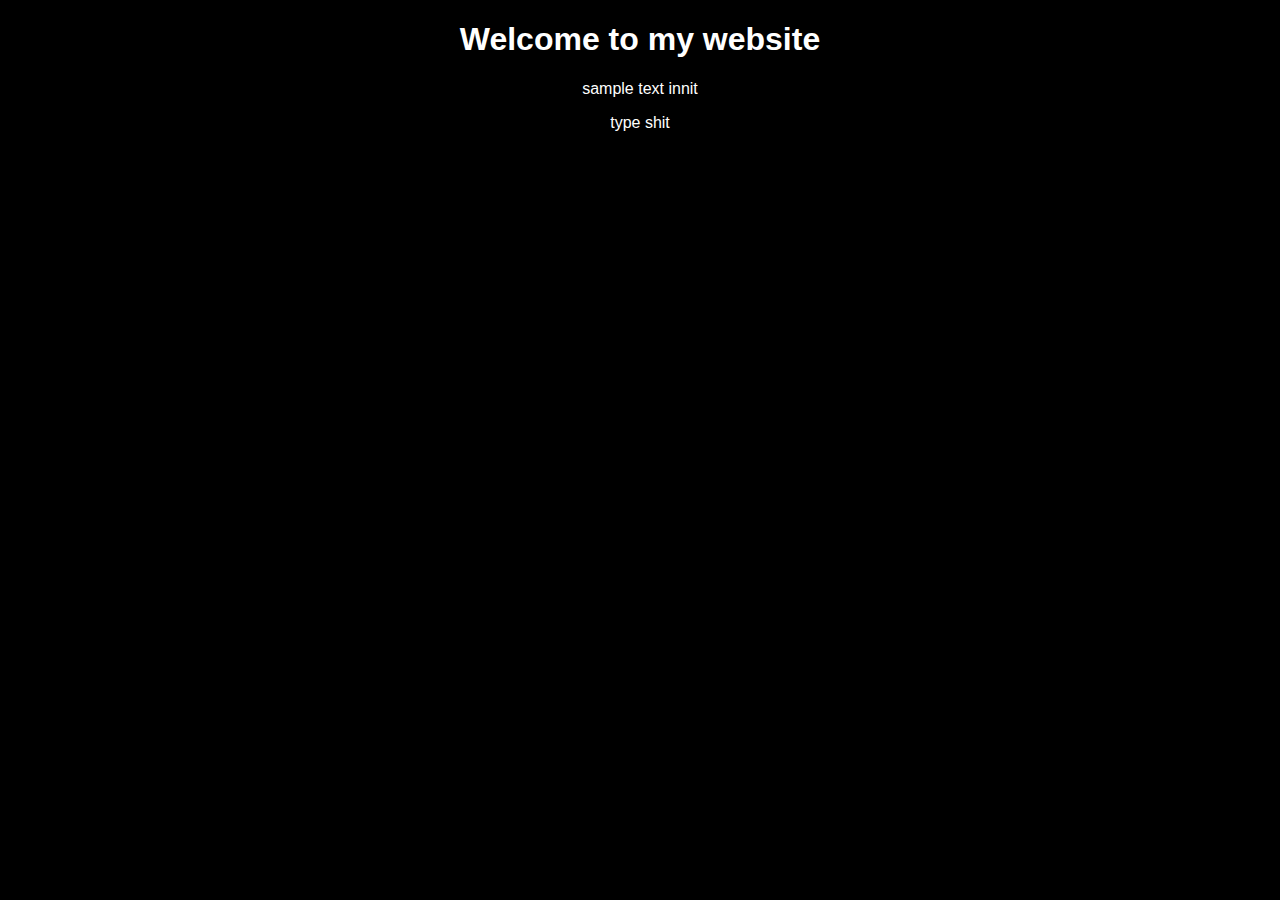
<file: entrygranted.html>
<!DOCTYPE html>
<html lang="en">
<head>
    <meta charset="UTF-8">
    <meta http-equiv="X-UA-Compatible" content="IE=edge">
    <meta name="viewport" content="width=device-width, initial-scale=1.0">
    <link rel="stylesheet" href="style1.css">
    <title>Website</title>



</head>
<body>
    <center>
    <h1 >Welcome to my website</h1>

    <p>sample text innit</p>

    <p>type shit</p>
</body>
</html>
</file>
<file: style1.css>
html{
    background-color: #000;
    color: #fff;
    font-family:'Segoe UI', Tahoma, Geneva, Verdana, sans-serif;
}
</file>
